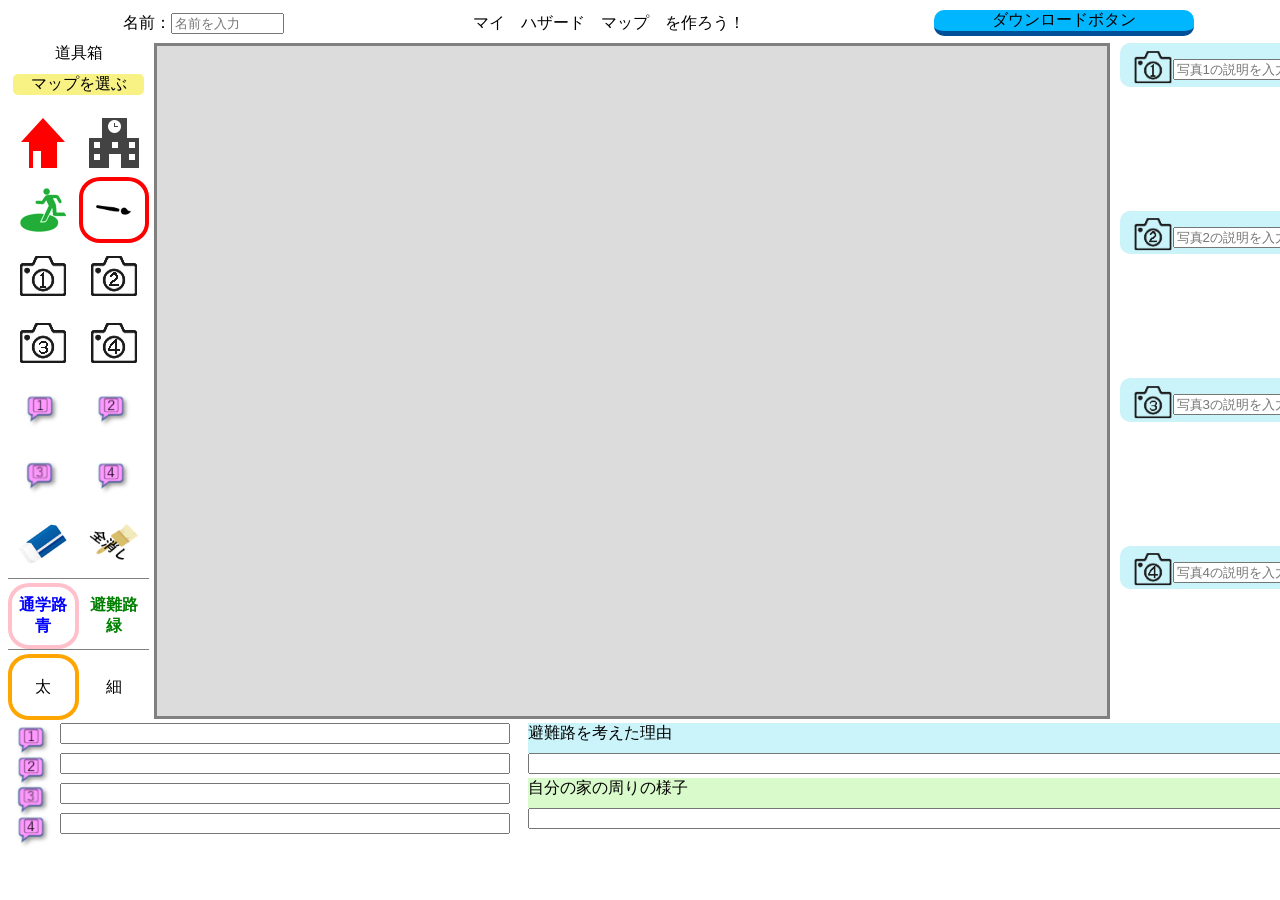
<file: index.html>
<!DOCTYPE html>
<html lang="ja">
    <head>
        <meta charset="UTF-8">
        <meta http-equiv="X-UA-Compatible" content="IE=edge">
        <meta name="viewport" content="width=device-width, initial-scale=1.0">
        <!-- cdnjs -->
        <!-- <link rel="stylesheet" href="https://cdnjs.cloudflare.com/ajax/libs/font-awesome/5.15.3/css/all.min.css"
            integrity="sha512-iBBXm8fW90+nuLcSKlbmrPcLa0OT92xO1BIsZ+ywDWZCvqsWgccV3gFoRBv0z+8dLJgyAHIhR35VZc2oM/gI1w=="
            crossorigin="anonymous" referrerpolicy="no-referrer" /> -->

        <link rel="stylesheet" href="style.css">
        <title>My Hazard Map Maker</title>
    </head>

    <body>
        <!-- 画面のタイトルの設定 -->
        <div class="title">
            名前：
            <div class="title-name">
                <input type="text" id="name" name="name" required
                minlength="4" maxlength="10" size="12" placeholder="名前を入力">
            </div>
            <div id="title-label">マイ　ハザード　マップ　を作ろう！</div>
            <div class="download-button" id="download-button">ダウンロードボタン</div>
        </div>

        <!-- 作業するスペース -->
        <div class="workspace">
            <!-- 作業道具を入れるスペース -->
            <div class="tool-box">
                <div id="tool-box-title">道具箱</div>
                <div id="tool-map">
                    <label><!-- ユーザーインターフェースの項目のキャプション-->
                        <input class="file" type="file" id="loadMapFile"  accept=".png,.jpeg,.jpg">
                        <p id="map-load-button">マップを選ぶ</p>
                     </label>
                </div>
                <div class="tool-box-row">
                    <div class="tool" onclick="selectButton(this)">
                        <a id="homeButton" class="toolButton" ><img src="image/home.png"></a>
                     </div>
                     <div class="tool" onclick="selectButton(this)">
                        <a id="schoolButton" class="toolButton"><img src="image/school.png"></a>
                     </div>
                </div>
                <div class="tool-box-row">
                    <div class="tool" onclick="selectButton(this)">
                        <a id="evacuationButton" class="toolButton"><img src="image/evacuation.png"></a>
                     </div>
                     <div class="tool activeTool" onclick="selectButton(this)">
                        <a id="penButton" class="toolButton"><img src="image/pentype.png"></a>
                     </div>
                </div>
                <div class="tool-box-row">
                    <div class="tool" onclick="selectButton(this)">
                        <a id="camera1Button" class="toolButton"><img src="image/camera1.png"></a>
                     </div>
                     <div class="tool" onclick="selectButton(this)">
                        <a id="camera2Button" class="toolButton"><img src="image/camera2.png"></a>
                     </div>
                </div>
                <div class="tool-box-row">
                    <div class="tool" onclick="selectButton(this)">
                        <a id="camera3Button" class="toolButton"><img src="image/camera3.png"></a>
                     </div>
                     <div class="tool" onclick="selectButton(this)">
                        <a id="camera4Button" class="toolButton"><img src="image/camera4.png"></a>
                     </div>
                </div>
                <div class="tool-box-row">
                    <div class="tool" onclick="selectButton(this)">
                        <a id="note1Button" class="toolButton"><img src="image/note1.png"></a>
                     </div>
                     <div class="tool" onclick="selectButton(this)">
                        <a id="note2Button" class="toolButton"><img src="image/note2.png"></a>
                     </div>
                </div>
                <div class="tool-box-row">
                    <div class="tool" onclick="selectButton(this)">
                        <a id="note3Button" class="toolButton" ><img src="image/note3.png"></a>
                     </div>
                     <div class="tool" onclick="selectButton(this)">
                        <a id="note4Button" class="toolButton"><img src="image/note4.png"></a>
                     </div>
                </div>
                <!-- クリアボタン作成 -->
                <div class="tool-box-row" id="tool-last">
                    <!-- 消しゴムボタン作成 -->
                    <div class="tool" onclick="selectButton(this)">
                        <a id="eraserButton" class="iconButton"><img src="image/eraser.png" ></a> 
                    </div>
                    <!-- 全消しボタン作成 -->
                    <div class="tool">
                        <a id="alleraseButton" class="iconButton" onclick="confirmFunction()"><img src="image/all_erase.png"></a> 
                    </div>
                </div>
                <div class="tool-box-row" id="tool-color">
                    <div class="toolColor activeColor" data-color="blue" onclick="selectColor(this)">
                        <a id="blueButton" class="toolButton">通学路<br>青</a>
                     </div>
                     <div class="toolColor" data-color="green" onclick="selectColor(this)">
                        <a id="greenButton" class="toolButton">避難路<br>緑</a>
                     </div>
                </div>
                <div class="tool-box-row" id="tool-thickness">
                    <div class="toolThickness activeThickness" onclick="selectThickness(this)">
                        <a id="thickButton" class="toolButton">太</a>
                     </div>
                     <div class="toolThickness" onclick="selectThickness(this)">
                        <a id="thinButton" class="toolButton">細</a>
                     </div>
                </div>
                
            </div>
            <!-- マップを表示したり記入したりするスペース -->
            <div class="map">
                <div class="canvasSpace">
                    <!-- <canvas id="canvasMap"   style="width:750px; height:500px"></canvas> 
                    <canvas id="canvasPaint"  style="width:750px; height:500px"></canvas> -->
                    <canvas id="canvasMap"></canvas> 
                    <canvas id="canvasPaint"></canvas>
                    <canvas id="canvasContact"></canvas> <!-- 非表示 -->
                </div>
            </div>

            <!-- カメラ画像を設定したり表示するスペース -->
            <div class="photos">
                <div class="photos-row">
                    <div class="photos-title">
                        <label>
                            <input class="file" type="file" id="selectPhoto1" accept=".png,.jpeg,.jpg"> <img src="image/camera1.png"  height="40">
                        </label>
                        <input type="text" id="photo1title" maxlength="8" size="12" placeholder="写真1の説明を入力">
                    </div>
                    <div class="photos-canvas">
                        <canvas id="canvasPhoto1" class="canvasPhoto"></canvas>
                    </div>
                </div>
                <div class="photos-row">
                    <div class="photos-title">
                        <label>
                            <input class="file" type="file" id="selectPhoto2" accept=".png,.jpeg,.jpg"> <img src="image/camera2.png" height="40">
                        </label>
                        <input type="text" id="photo2title" maxlength="8" size="12" placeholder="写真2の説明を入力">
                    </div>
                    <div class="photos-canvas">
                        <canvas id="canvasPhoto2" class="canvasPhoto"></canvas>
                    </div>
                </div>
                <div class="photos-row">
                    <div class="photos-title">
                        <label>
                            <input class="file" type="file" id="selectPhoto3" accept=".png,.jpeg,.jpg"> <img src="image/camera3.png" height="40">
                        </label>
                        <input type="text" id="photo3title" maxlength="8" size="12" placeholder="写真3の説明を入力">
                    </div>
                    <div class="photos-canvas">
                        <canvas id="canvasPhoto3" class="canvasPhoto"></canvas>
                    </div>
                </div>
                <div class="photos-row">
                    <div class="photos-title">
                        <label>
                            <input class="file" type="file" id="selectPhoto4" accept=".png,.jpeg,.jpg"> <img src="image/camera4.png" height="40">
                        </label>
                        <input type="text" id="photo4title" maxlength="8" size="12" placeholder="写真4の説明を入力">
                    </div>
                    <div class="photos-canvas">
                        <canvas id="canvasPhoto4" class="canvasPhoto"></canvas>
                    </div>
                </div>
            </div>
        </div>

        <!-- 下枠のスペース -->
        <div class="low-frame">
            <!-- 吹き出しの注釈を記入するスペース -->
            <div class="fukidashi">
                <div class="fukidashi-row">
                    <div class="fukidashi-title">
                        <img src="image/note1.png">
                    </div>
                    <div class="fukidashi-comment">
                        <textarea class="textFukidashi" name="" id="fukidashi1" maxlength="26"></textarea>
                    </div>
                </div>
                <div class="fukidashi-row">
                    <div class="fukidashi-title">
                        <img src="image/note2.png">
                    </div>
                    <div class="fukidashi-comment">
                        <textarea class="textFukidashi" name="" id="fukidashi2" maxlength="26" ></textarea>
                    </div>
                </div>
                <div class="fukidashi-row">
                    <div class="fukidashi-title">
                        <img src="image/note3.png">
                    </div>
                    <div class="fukidashi-comment">
                        <textarea class="textFukidashi" name="" id="fukidashi3" maxlength="26" ></textarea>
                    </div>
                </div>
                <div class="fukidashi-row">
                    <div class="fukidashi-title">
                        <img src="image/note4.png">
                    </div>
                    <div class="fukidashi-comment">
                        <textarea class="textFukidashi" name="" id="fukidashi4" maxlength="26"></textarea>
                    </div>
                </div>
            </div>
            <!-- コメントを書くスペース -->
            <div class="comment">
                <div class="comment-row">
                    <div class="comment-title" id="comment-title1">
                       避難路を考えた理由
                    </div>
                    <textarea class="textComment" name="" id="comment1"  maxlength="47" pattern="[^\x20-\x7E]*"></textarea>
                </div>
                <div class="comment-row">
                    <div class="comment-title" id="comment-title2">
                        自分の家の周りの様子
                    </div>
                    <textarea class="textComment" name="" id="comment2"  maxlength="47"></textarea>
                </div>          
            </div>
        </div>

        <!-- javascriptファイルの読み込み -->
        <script src="script.js"></script>
    </body>
</html>
</file>
<file: style.css>
/* Acer 1366x768 */
:root{
    --display-width:1300px;
}
.title{
    display:flex;
    align-items: center;
    justify-content: center;
    text-align: center;
    height:30px;
    width:calc(var(--display-width));
    margin-bottom: 5px;
    /* border: dashed 1px red; */
}

#title-name{
    width: 30%;
}
#title-label{
    width: 50%;
    /* background-color:blue; */
}

#download-button{
    width: 20%;
    /* margin-left: 300px; */
    text-align: center;
    background-color: #00b7ff;
    border-bottom: 5px solid #024f97;
    border-radius: 10px;
    /* width:200px; */

}
#download-button:hover{
    margin-top: 3px;
    color: #000;
    background: #00b7ff;
    border-bottom: 2px solid #024f97;
}

.workspace{
    display: flex;
    width:var(--display-width);
    height: 670px;
    /* height:720px; */
    /* border: dashed 1px red; */
}

.tool-box{
    width:150px;
    /* border:dashed 1px blue; */
}
#tool-box-title{
    color:#000;
    text-align: center;

}

#tool-map{
    height:40px;
}

#map-load-button{
    margin-top: 5px;
    text-align: center;
    background-color: #f8f285;
    border: 5px solid white;
    border-radius: 10px;

}
#map-load-button:hover{
    margin-top: 5px;
    color: #000;
    background: #fff100;
    border: 5px solid white;
}

/* #map-load-button{
    margin-top: 5px;
    text-align: center;
    background-color: #fff100;
    border-bottom: 5px solid #ccc100;
    border-radius: 10px;

}
#map-load-button:hover{
    margin-top: 5px;
    color: #000;
    background: #fff100;
    border-bottom: 2px solid #ccc100;
} */

input[type='file']{
    display:none;
}

.tool-box-row{
    /* margin-top:5px; */
    display: flex;
    height:10%;
}

.tool,.toolColor,.toolThickness{
    margin-top:1px;
    display: flex;
    align-items: center;
    justify-content: center;
    text-align: center;
    border:solid 4px white;
    width:50%;
}

.toolButton{
    display: flex;
    align-items: center;
    justify-content: center;
    text-align: center;
    /* vertical-align: middle; */
    width:100%;
    height:100%;
}

#tool-last{
    border-bottom: solid 1px gray;
    margin-bottom: 3px;
}
#tool-color{
    border-bottom: solid 1px gray;
    margin-bottom: 3px;
}

.tool:hover{
    /* background-color: #000; */
    border:solid 4px yellow;
    border-radius: 30%;
}

.toolColor:hover{
    background-color: rgb(209, 209, 209);
    border:solid 4px white;
    border-radius: 30%;
}

.toolThickness:hover{
    background-color: rgb(209, 209, 209);
    border:solid 4px white;
    border-radius: 30%;

}
.activeTool{
    border:solid 4px red;
    border-radius: 30%;
    /* transform:scale(1.5); */
}
.activeColor{
    border:solid 4px pink;
    border-radius: 30%;
    /* transform:scale(1.5); */
}
.activeThickness{
    border:solid 4px orange;
    border-radius: 30%;
    /* transform:scale(1.5); */
}

#blueButton{
    color:blue; 
    font-weight: bold;
    width:100%;
    height:100%;
    /* background-color:blue; */
    /* border-radius:50%; */
    /* border: solid 6px white; */
}

#greenButton{
    color:green;
    font-weight:bold;
    width:100%;
    height:100%;
}

#thickButton{
    width:100%;
    height:100%;
}
#thinButton{
    width:100%;
    height:100%;
}

.map{
    width:956px;
    height: 670px;
    position: relative;
    /* background-color: rgba(212, 212, 212, 0.801); */
    margin-left:5px;
    /* margin-right:30px; */
    /* border: dashed 1px blue; */
}

.canvasSpace{
    width:956px;
}

#canvasMap{
    position:absolute;
     background-color: rgba(212, 212, 212, 0.801);
    /* top:100px; */
    /* left:200px; */
    /* margin-left: 200; */
    border: solid 3px gray;
    /* margin-right: 5px; */
}

#canvasPaint{
    position:absolute;
    border: solid 3px gray;
    /* padding:100; */
    /* margin-left: 500; */
    /* border: solid 2px green; */
}

#canvasContact{
    display: none !important; /* 非表示設定 */
}


.photos{
    width:200px;
    height:100%;
    /* margin-left: 30px; */
    /* border: dashed 1px blue; */
}

.photos-row{
    /* border:solid 1px black; */
    /* padding-top: 5px; */
    height:25%;
}

.photos-title{
    height:20%;
    padding-top: 10px;
    margin-left: 10px;
    margin-right: 10px;
    display: flex;
    align-items: center;
    justify-content: center;
    text-align: center;
    background-color: rgb(202, 244, 250);
    border-radius: 10px;
    /* border:dashed 1px blue; */
}

.photos-canvas{
    height:75%;
}


/* 下枠の設定 */

.low-frame{
    /* margin: 0px; */
    display: flex;
    width:var(--display-width);
    margin-top:10px;
    margin-right: 0px;
}

.fukidashi{
    width: 40%;
    display: inline;
    /* border: dashed 1px blue; */
}

.fukidashi-row{
    display: flex;
    width:100%;
}

.fukidashi-title{
    height:30px;
    width: 10%;
    /* display: flex; */
    align-items: center;
    justify-content: center;
    text-align: center;
    /* border:dashed 1px blue; */
}

.fudashi-comment{
    width: 90%;
}

.textFukidashi{
    resize:none; /* 伸縮不可 */
    width:450px;
    height:1.3em;
    box-sizing:border-box;
    -moz-box-sizing:border-box; /* Firefox */
    -webkit-box-sizing:border-box; /* Chrome, Safari */
    font-size: 12pt;
    overflow: hidden;
    /* border: dashed 1px blue; */
}

.comment{
    /* display: flex; */
    width:60%;
    /* height:100px; */
    /* border: dashed 1px red; */
}

.comment-row{
    width:100%;
}

.comment-title{
    height:30px;
}

#comment-title1{
    background-color: rgb(202, 244, 250);
}

#comment-title2{
    background-color: rgb(217, 250, 202);
}

.textComment{
    resize:none; /* 伸縮不可 */
    width:100%; 
    height:1.3em;
    box-sizing:border-box;
    -moz-box-sizing:border-box; /* Firefox */
    -webkit-box-sizing:border-box; /* Chrome, Safari */
    font-size: 12pt;
    overflow: hidden;
}
</file>
